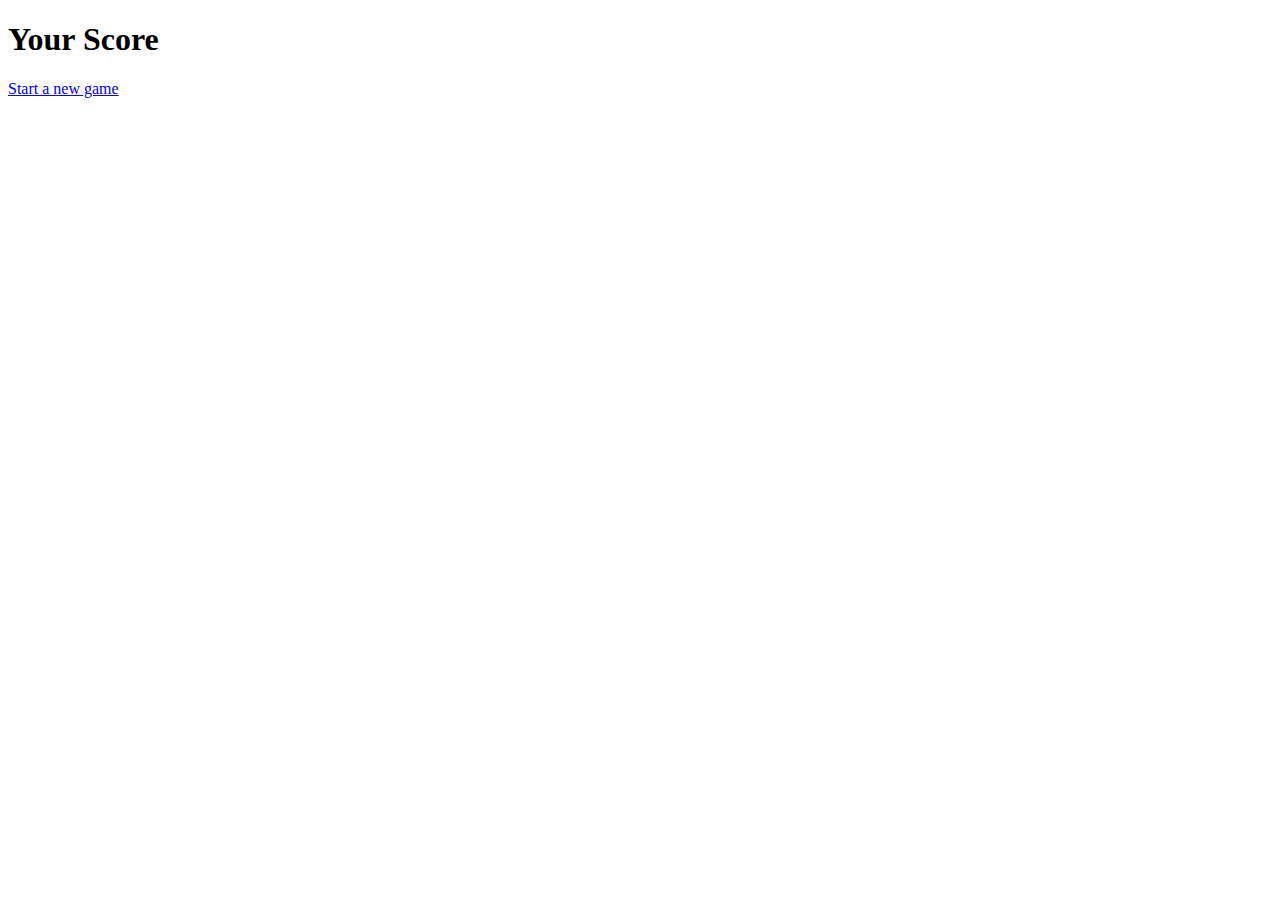
<file: score.html>
<!DOCTYPE html>
<html lang="en">
<head>
    <meta charset="UTF-8">
    <meta http-equiv="X-UA-Compatible" content="IE=edge">
    <meta name="viewport" content="width=device-width, initial-scale=1.0">
    <title>Document</title>
</head>
<body>
    <header></header>
    <main>
        <h1>Your Score</h1>
        <a href="./index.html">Start a new game</a>
    </main>
    <footer></footer>
</body>
</html>
</file>
